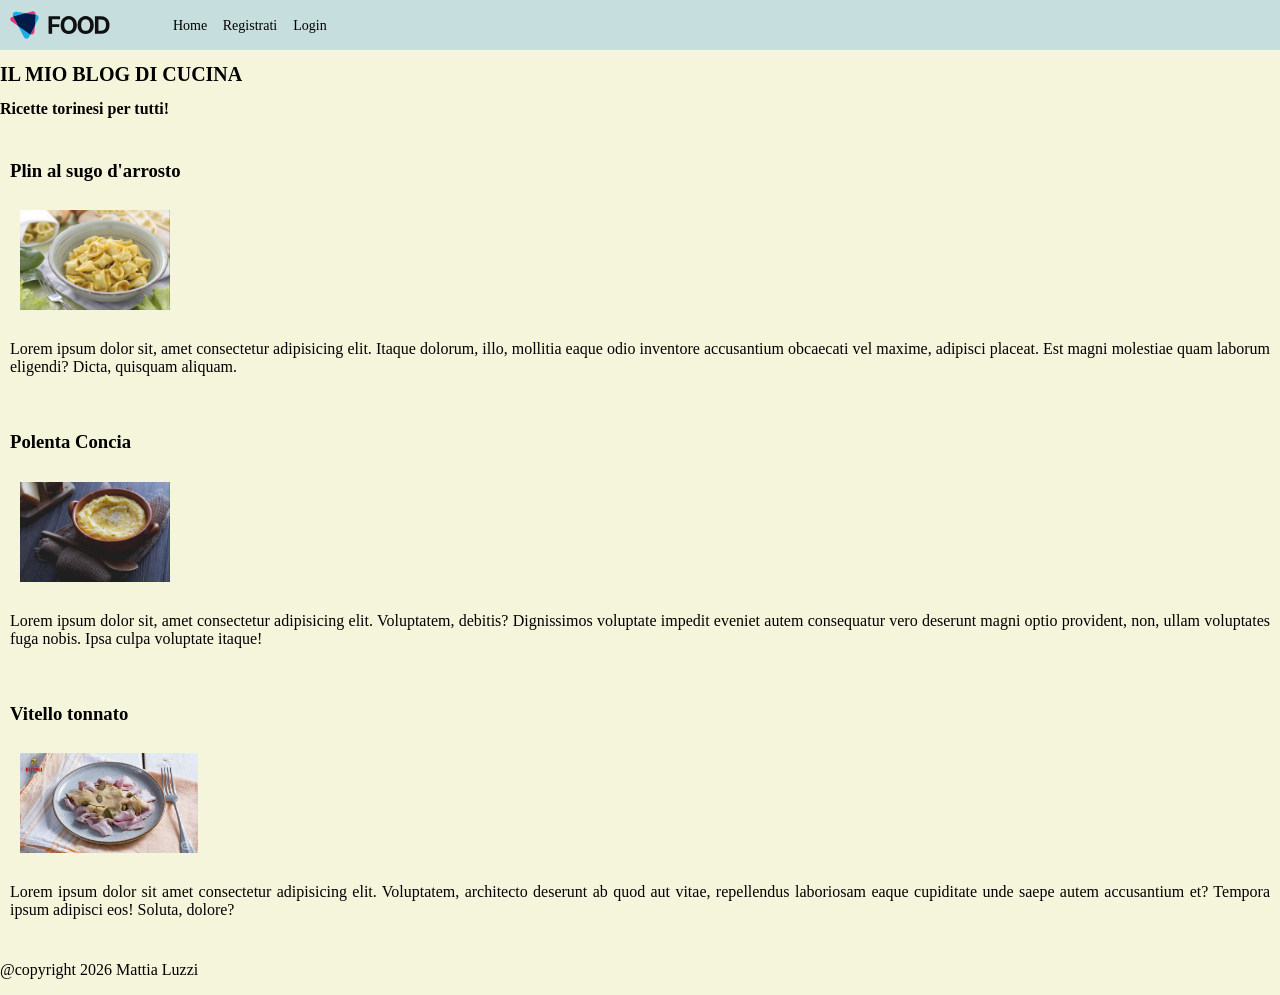
<file: index.html>
<!DOCTYPE html>
<html lang="en">
<head>
    <meta charset="UTF-8">
    <meta name="viewport" content="width=device-width, initial-scale=1.0">
    <title>Food Blog - Home</title>
    <link rel="stylesheet" href="./css/style.css">
</head>
<body class="body">
    <nav class="nav">
        <span style="width: auto; max-width: 150px;display: flex; justify-items: center;">
            <img src="./media/logo.svg" alt="logo" style="max-width: 100px; padding-left: 10px;">
        </span>
        <span class="span_nav">
            <ul class="nav_link">
                <li class=""><a href="./index.html" class="nav_a">Home</a></li>
                <li class=""><a href="./registration.html" class="nav_a">Registrati</a></li>
                <li class=""><a href="./login.html" class="nav_a">Login</a></li>
            </ul>
        </span>
    </nav>
    <header>
        <!-- Titolo e sottotitolo -->
        <div style="justify-items: center;">
            <h1 style="font-size: 20px;">IL MIO BLOG DI CUCINA</h1>
            <h2 style="font-size: 16px;">Ricette torinesi per tutti!</h2>
        </div>
    </header>
    <section>
        <!-- Ricette -->
        <article class="subtitle_3">
            <h3>Plin al sugo d'arrosto</h3>
            <div class="subtitle_3">
                <img src="./media/Ravioli-del-plin_780x520_wm.jpg" alt="Piatto di agnolotti al sugo d'arrosto" style="height: 100px;">
            </div>
            <p class="description">
                Lorem ipsum dolor sit, amet consectetur adipisicing elit. Itaque dolorum, illo, mollitia eaque odio inventore accusantium obcaecati vel maxime, adipisci placeat. Est magni molestiae quam laborum eligendi? Dicta, quisquam aliquam.
            </p>
        </article>
        <article class="subtitle_3">
            <h3>Polenta Concia</h3>
            <div class="subtitle_3">
                <img src="./media/Polenta-concia_780x520_wm.jpg" alt="Piatto di polenta concia" style="height: 100px;">
            </div>
            <p class="description">
                Lorem ipsum dolor sit, amet consectetur adipisicing elit. Voluptatem, debitis? Dignissimos voluptate impedit eveniet autem consequatur vero deserunt magni optio provident, non, ullam voluptates fuga nobis. Ipsa culpa voluptate itaque!
            </p>
        </article>
        <article class="subtitle_3">
            <h3>Vitello tonnato</h3>
            <div class="subtitle_3">
                 <img src="./media/s9ovq6_large.jpg" alt="Piatto di vitello tonnato" style="height: 100px;">
             </div>
            <p class="description">
                Lorem ipsum dolor sit amet consectetur adipisicing elit. Voluptatem, architecto deserunt ab quod aut vitae, repellendus laboriosam eaque cupiditate unde saepe autem accusantium et? Tempora ipsum adipisci eos! Soluta, dolore?
            </p>
        </article>
    </section>
    <!-- Footer -->
    <footer>
        <div style="justify-items: center;">
            <p style="justify-items: center;">
                @copyright 2026 Mattia Luzzi
            </p>
        </div>
    </footer>
</body>
</html>
</file>
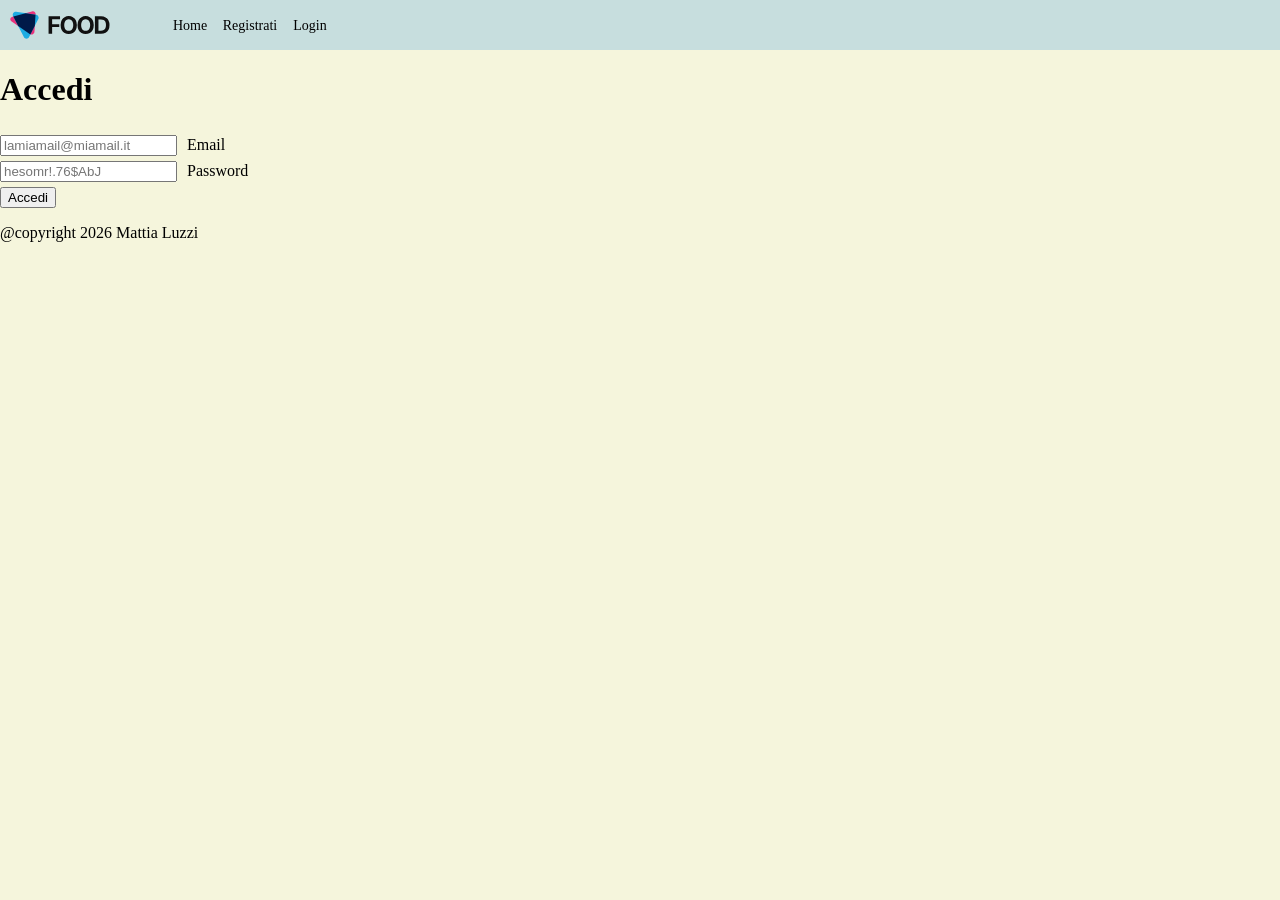
<file: login.html>
<!DOCTYPE html>
<html lang="en">
<head>
    <meta charset="UTF-8">
    <meta name="viewport" content="width=device-width, initial-scale=1.0">
    <title>Food Blog - Sign In</title>
    <link rel="stylesheet" href="./css/style.css">
</head>
<body class="body">
    <nav class="nav">
        <span style="width: auto; max-width: 150px;display: flex; justify-items: center;">
            <img src="./media/logo.svg" alt="logo" style="max-width: 100px; padding-left: 10px;">
        </span>
        <span class="span_nav">
            <ul class="nav_link">
                <li class=""><a href="./index.html" class="nav_a">Home</a></li>
                <li class=""><a href="./registration.html" class="nav_a">Registrati</a></li>
                <li class=""><a href="./login.html" class="nav_a">Login</a></li>
            </ul>
        </span>
    </nav>
    <header>
        <h1>Accedi</h1>
    </header>
    <section>
        <article>
            <form action="">
                <div style="padding-top: 5px;">
                    <input type="email" id="email" placeholder="lamiamail@miamail.it"><label for="email" style="padding-left: 10px;">Email</label>
                </div>
                <div style="padding-top: 5px;">
                    <input type="password" id="password" placeholder="hesomr!.76$AbJ"><label for="password" style="padding-left: 10px;">Password</label>
                </div>
                <div style="padding-top: 5px;">
                    <button type="submit">Accedi</button>
                </div>
            </form>
        </article>
    </section>
    <!-- Footer -->
    <footer>
        <div style="justify-items: center;">
            <p style="justify-items: center;">
                @copyright 2026 Mattia Luzzi
            </p>
        </div>
    </footer>
</body>
</html>
</file>
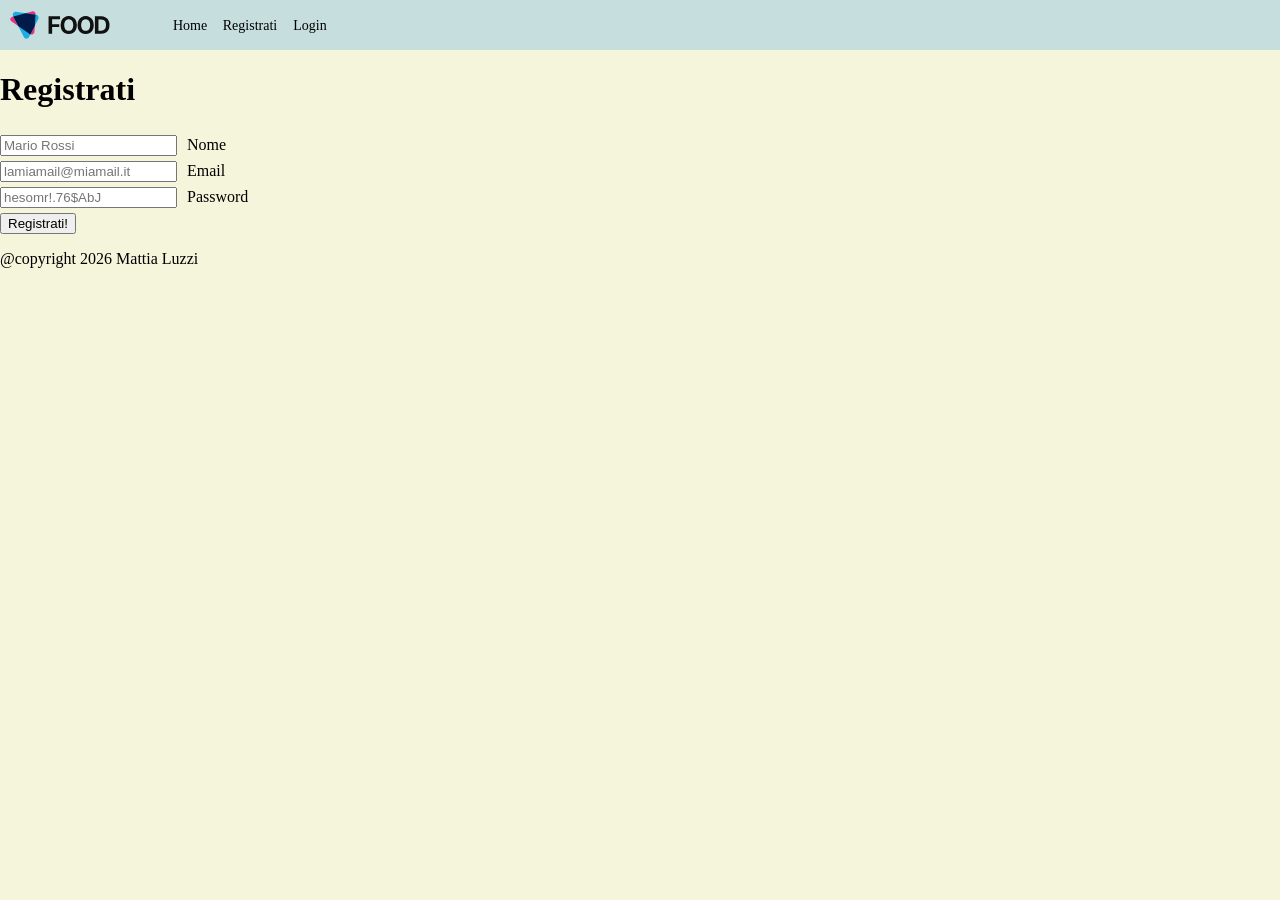
<file: registration.html>
<!DOCTYPE html>
<html lang="en">
<head>
    <meta charset="UTF-8">
    <meta name="viewport" content="width=device-width, initial-scale=1.0">
    <title>Food Blog - Sign Up</title>
    <link rel="stylesheet" href="./css/style.css">
</head>
<body class="body">
    <nav class="nav">
        <span style="width: auto; max-width: 150px;display: flex; justify-items: center;">
            <img src="./media/logo.svg" alt="logo" style="max-width: 100px; padding-left: 10px;">
        </span>
        <span class="span_nav">
            <ul class="nav_link">
                <li class=""><a href="./index.html" class="nav_a">Home</a></li>
                <li class=""><a href="./registration.html" class="nav_a">Registrati</a></li>
                <li class=""><a href="./login.html" class="nav_a">Login</a></li>
            </ul>
        </span>
    </nav>
    <header>
        <div style="justify-items: center;">
            <h1>Registrati</h1>
        </div>
    </header>
    <section style="justify-items: center;">
        <article>
            <form action="">
                <div style="padding-top: 5px;">
                    <input type="text" id="nome" placeholder="Mario Rossi"><label for="nome" style="padding-left: 10px;">Nome</label>
                </div>
                <div style="padding-top: 5px;">
                    <input type="email" id="email" placeholder="lamiamail@miamail.it"><label for="email" style="padding-left: 10px;">Email</label>
                </div>
                <div style="padding-top: 5px;">
                    <input type="password" id="password" placeholder="hesomr!.76$AbJ"><label for="password" style="padding-left: 10px;">Password</label>
                </div>
                <div style="padding-top: 5px;">
                    <button type="submit">Registrati!</button>
                </div>
            </form>
        </article>
    </section>
    <!-- Footer -->
    <footer>
        <div style="justify-items: center;">
            <p style="justify-items: center;">
                @copyright 2026 Mattia Luzzi
            </p>
        </div>
    </footer>
</body>
</html>
</file>
<file: css/style.css>
.body{
    margin: 0%;
    padding: 0%;
    background-color: beige;
    min-width: 300px;
    width: auto;
}

.nav{
    display: grid;
    grid-template-columns: 120px;
    grid-auto-flow: column;
    background-color: rgb(199, 222, 222);
    width: auto;
    min-width: 300px;
}

.span_nav{
    justify-items: right;
}

.nav_link{
    display: grid;
    grid-auto-flow: column;
    grid-template-columns: 60px 60px 60px;
    justify-items: center;
    list-style-type: none;
    padding-right: 10px;
}

.nav_a{
    text-decoration: none;
    color: unset;
    font-size: 14px;
}

.nav_a:hover{
    background-color: aliceblue;
    padding: 10px;
    border-radius: 10px;
}

.subtitle_3{
    padding: 10px;
    justify-items: center;
}

.description{
    text-align: justify;
}
</file>
